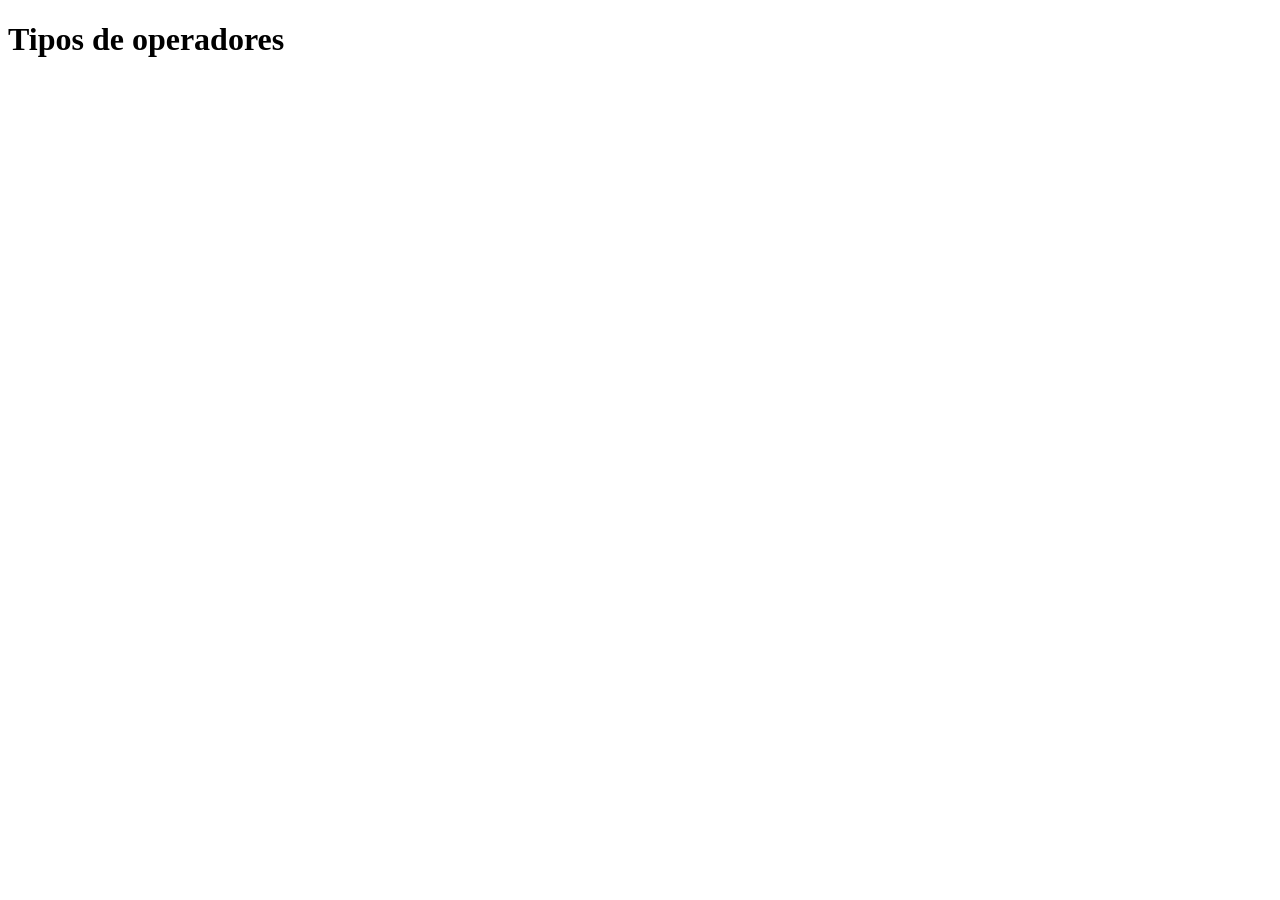
<file: index.html>
<!DOCTYPE html>
<html lang="en">
<head>
    <meta charset="UTF-8">
    <meta name="viewport" content="width=device-width, initial-scale=1.0">
    <title>Document</title>
    <script src="js.js"></script>
    <script>
        console.log("executou js");
    </script>
</head>
<body>
    <h1>Tipos de operadores</h1>
    
</body>
</html>
</file>
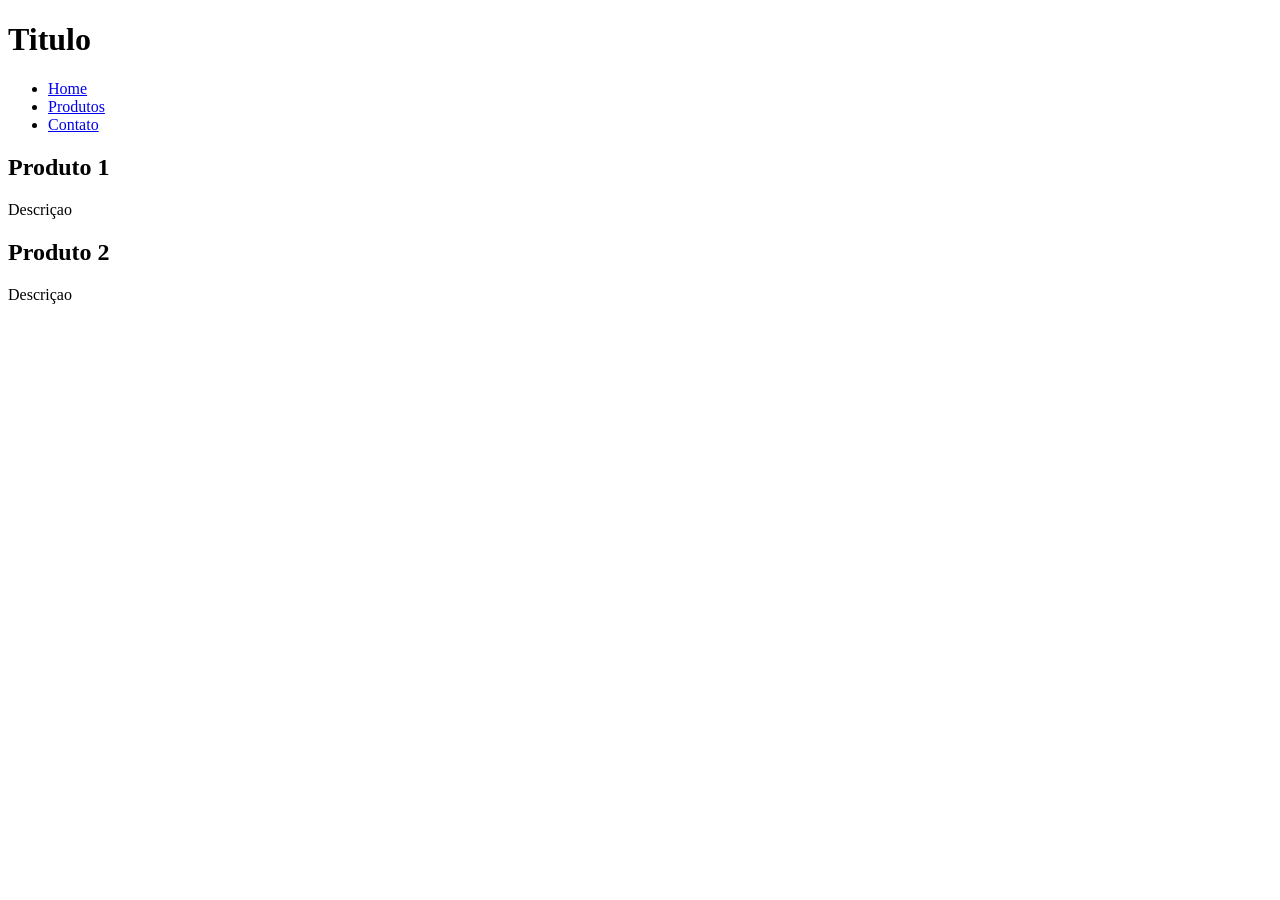
<file: Dom/index.html>
<!DOCTYPE html>
<html lang="pt-br">
<head>
    <meta charset="UTF-8">
    <meta name="viewport" content="width=device-width, initial-scale=1.0">
    <title>DOM</title>
    <link rel="stylesheet" href="css/style.css" class="css">
    <script src="js/scripts.js" defer></script>
</head>
<body>
    <header>
        <h1 class="title">Titulo</h1>
        <nav>
            <ul>
                <li><a href="#">Home</a></li>
                <li><a href="#">Produtos</a></li>
                <li><a href="#">Contato</a></li>
            </ul>
        </nav>
    </header>
    <main id="main-container">
        <div class="product">
            <h2>Produto 1</h2>
            <p>Descriçao</p>
        </div>
        <div class="product">
            <h2>Produto 2</h2>
            <p>Descriçao</p>
        </div>
    </main>
</body>
</html>
</file>
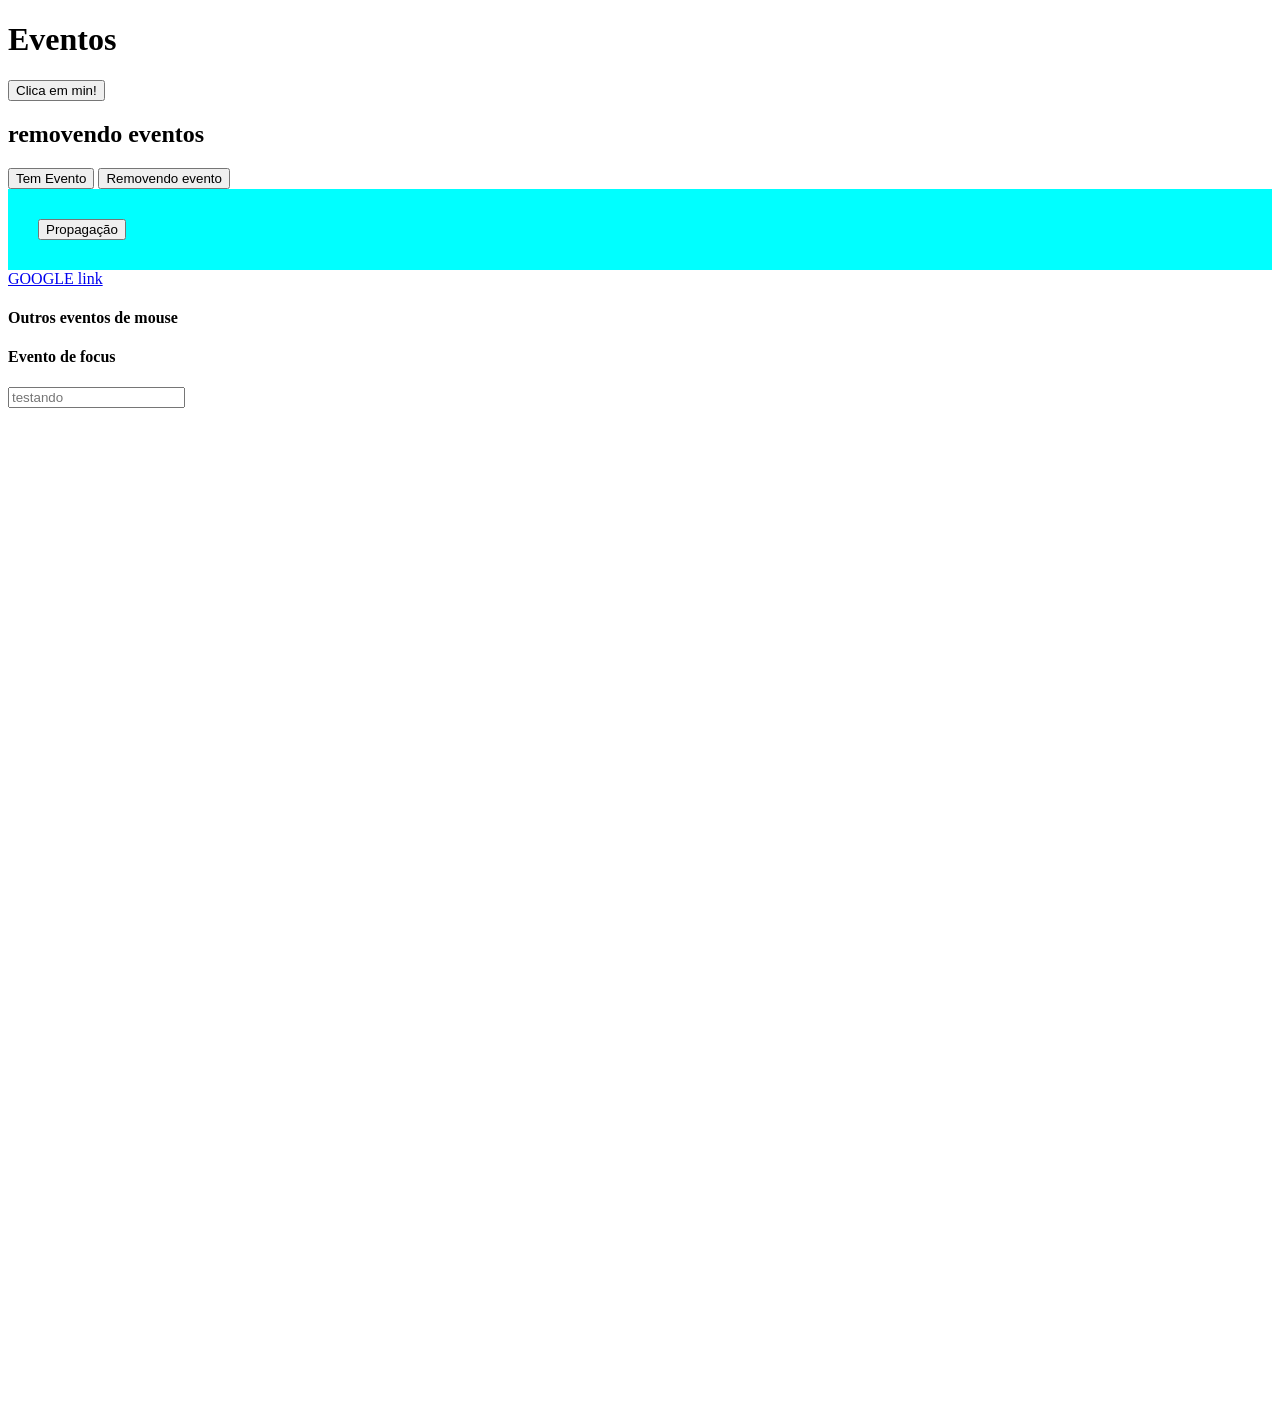
<file: Events/index.html>
<!DOCTYPE html>
<html lang="en">
<head>
    <meta charset="UTF-8">
    <meta name="viewport" content="width=device-width, initial-scale=1.0">
    <link rel="stylesheet" href="css/style.css" class="css">
    <script src="javascript/javascript.js" defer></script>
    <!--👉 Ele diz para o navegador:
        “Baixa o script agora, mas só executa depois que o HTML terminar de carregar” -->
    <title>Eventos</title>
</head>
<body>
    <h1 id="my-title">Eventos</h1>
    <button id="my-button">Clica em min!</button>

    <h2>removendo eventos</h2>
    <button id="btn">Tem Evento</button>
    <button id="other-btn">Removendo evento</button>

    <div id="btn-container">
         <button id="div-btn">Propagação</button>
    </div>

    <a href="www.google.com.br">GOOGLE link</a>

    <h4 id="mouse">Outros eventos de mouse</h4>

    <h4>Evento de focus</h4>
    <input type="text" id="my-input" placeholder="testando">
</body>
</html>
</file>
<file: Dom/css/style.css>
footer{
    border: 4px solid red;
}
</file>
<file: Events/css/style.css>
body{
    margin-bottom: 1000px;
}

#btn-container{
    padding: 30px;
    background-color: aqua;
}
</file>
